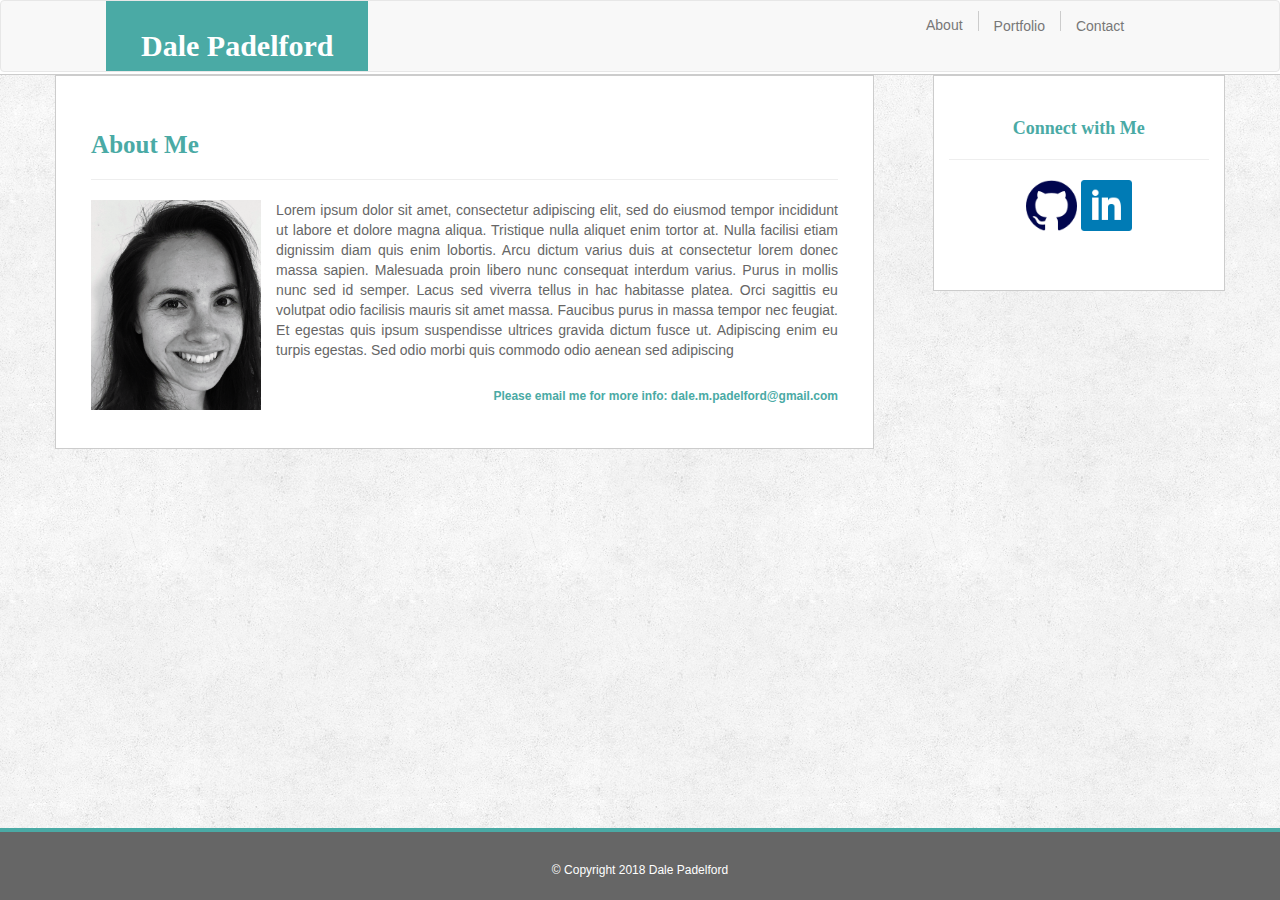
<file: index.html>
<!doctype html>
<html lang="en">
  <head>
    <!-- Required meta tags -->
    <meta charset="utf-8">
    <meta name="viewport" content="width=device-width, initial-scale=1, shrink-to-fit=no">

    <title>Bootstrap Portfolio</title>

    <link rel="stylesheet" href="https://maxcdn.bootstrapcdn.com/bootstrap/3.3.7/css/bootstrap.min.css">
    <link rel="stylesheet" type="text/css" href="assets/css/style.css">
    <script src="https://ajax.googleapis.com/ajax/libs/jquery/3.2.0/jquery.min.js"></script>
    <script src="https://maxcdn.bootstrapcdn.com/bootstrap/3.3.7/js/bootstrap.min.js"></script>

<!-- add meyers and CSS!!-->

  </head>
  <body>
<header>



    <nav class="navbar navbar-default">
    
          <!-- Brand and toggle get grouped for better mobile display -->
          <div class="navbar-header">
            <button type="button" class="navbar-toggle collapsed" data-toggle="collapse" data-target="#bs-example-navbar-collapse-1" aria-expanded="false">
              <span class="sr-only">Toggle navigation</span>
              <span class="icon-bar"></span>
              <span class="icon-bar"></span>
              <span class="icon-bar"></span>
            </button>
            <a class="navbar-name1 navbar-brand" id="logo" >Dale Padelford</a>
    </div>
      
          <!-- Collect the nav links, forms, and other content for toggling -->
          <div class="collapse navbar-collapse" id="bs-example-navbar-collapse-1">
         
            <ul class="nav navbar-nav navbar-right">
              <li class="index" ><a href="index.html" id="about">About</a></li>
              <li class="portfolio" ><a href="assets/css/portfolio.html" id="Portfolio">Portfolio</a></li>
              <li class="contact" ><a href="contact.html" id="contact">Contact</a></li>
              </ul>
          </div><!-- /.navbar-collapse -->
        </div><!-- /.container-fluid -->
    </nav> 
</div>
</header>

<div class = "container">

<div class= "row">
    <div class= "col-xs-10 col-sm-9 col-md-6" id="intro">
    
        <h1>About Me</h1>
            <hr>
            <img src="assets/images/Dale2018Photo.jpg" id= "dale" alt="image" style:"width:240px;height:190px">
    
            <p> 
                    Lorem ipsum dolor sit amet, consectetur adipiscing elit, sed do eiusmod tempor incididunt ut labore et dolore magna aliqua. Tristique nulla aliquet enim tortor at. Nulla facilisi etiam dignissim diam quis enim lobortis. Arcu dictum varius duis at consectetur lorem donec massa sapien. Malesuada proin libero nunc consequat interdum varius. Purus in mollis nunc sed id semper. Lacus sed viverra tellus in hac habitasse platea. Orci sagittis eu volutpat odio facilisis mauris sit amet massa. Faucibus purus in massa tempor nec feugiat. Et egestas quis ipsum suspendisse ultrices gravida dictum fusce ut. Adipiscing enim eu turpis egestas. Sed odio morbi quis commodo odio aenean sed adipiscing 
            </p>

              <h3 style="font-size:12px !important; float: right; font-family: Arial, Helvetica, sans-serif"> Please email me for more info: dale.m.padelford@gmail.com </h3>

    </div>
    <div class="col-xs-7 col-sm-5 col-md-3" id="connect1">
        <h3>Connect with Me</h3>

        <hr>

        <a href="https://github.com/DaleP1988" id="links" target="_blank"><img src="assets/images/github.png" height="51"/>
        </a>

        <a href="https://www.linkedin.com/in/dale-padelford-b3542792/" id="links" target="_blank"><img src="assets/images/linkedin.png" height="51"/>
        </a>

     
    </div>
</div> <!-- close the container div on the other pages. use below code for sticky footer-->
</div>


<footer class="footer">

              <!--Footer Bottom-->
              &copy; Copyright 2018 Dale Padelford
            
    </footer>
   

    <style> 


  header {

  border-bottom-style: solid;
  border-color: #cccccc;
  border-width: 1px;
  padding: 0px;
  background-color:#ffffff;

  }

  #logo{

    margin-left: 40%;
    width: 100%;
    }

    .nav {

        margin-right: 10%;

        }

    #Portfolio, #contact {

    border-left-style: solid;
    border-left-width: 1px;
    height: 5px;
    padding-top: 5px;
    margin-top: 10px;
    border-left-color:#cccccc;

    }

    #intro {
    
    background-color: #ffffff;
    border-style: solid;
    border-color: #cccccc;
    border-width: 1px;
    width: 70%;
    padding: 3%;
    margin-left: 0;
    /* margin-right: 3%; */
    }

   footer {
    
    background-color: #666666;
    color: white;
    padding-top: 30px;
    font-size: 12px;
    padding-bottom: 3px;
    border-top: 4px solid #4aaaa5;
    text-align:center;
    position: fixed;
    bottom: 0;
    width: 100%;
    height:8%;


    }

    #connect1 {

    background-color: #ffffff;
    border-style: solid;
    border-color: #cccccc;
    border-width: 1px;
    padding-bottom: 5%;
    padding-top: 2%;
    text-align: center;
    margin-left: 5%;

    }

    h3 {

    color: #4aaaa5;
    font-family: Georgia, 'Times New Roman', Times, serif;
    font-size: 18px;
    font-weight: bold; 

}




@media screen and (max-width: 980px) {

#logo {

width: 100%;
margin-left: 20%;

}

#intro {

margin-left: -50px;
width: 70%;
float:left;
}

#connect1 {

margin-left: 5%;
width: 30%;
height: 20%;
}


}



@media screen and (max-width: 768px) {

  #logo {

width: 100%;
margin-left: 14%;

}

#intro {

	margin-left: 5%;
}

#connect1 {

margin-left: 10%;
margin-top: 5%;
width: 50%;
height: 20%;
}
 


}


@media screen and (max-width: 640px) {

  #logo {

    width: 50%;
    margin-left: 8%;

  }

  #intro {

    width: 80%;
    margin-left: 8%;
    
  }


#connect1 {

	margin-left: 15%;
	width: 60%;
	height: 20%;
	margin-top: 5%;
}
}



    

</style>




    
   

</body>
</html>
</file>
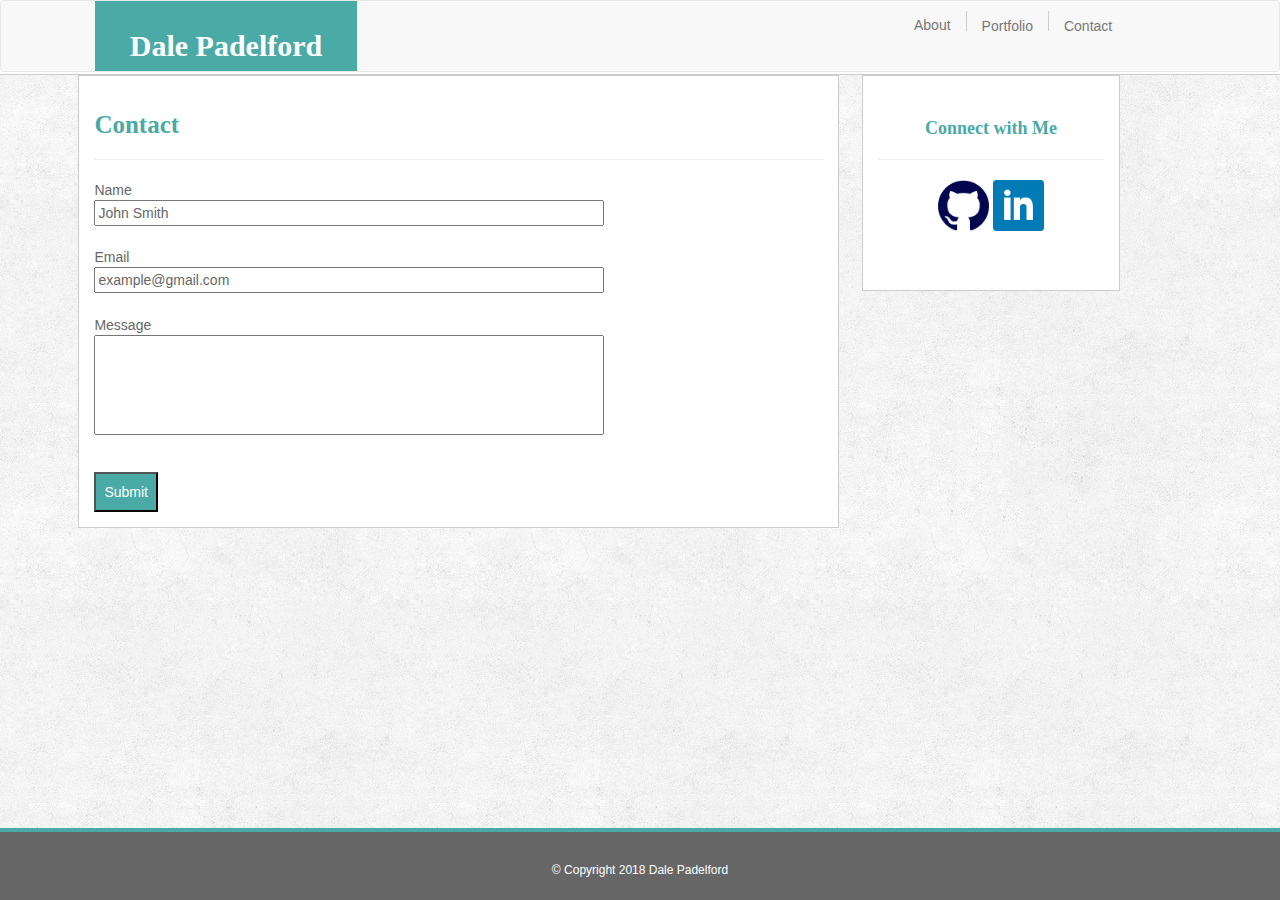
<file: contact.html>
<!doctype html>
<html lang="en">
  <head>
    <!-- Required meta tags -->
    <meta charset="utf-8">
    <meta name="viewport" content="width=device-width, initial-scale=1, shrink-to-fit=no">

  
    <link rel="stylesheet" href="https://maxcdn.bootstrapcdn.com/bootstrap/3.3.7/css/bootstrap.min.css">
    <link rel="stylesheet" type="text/css" href="assets/css/style.css">
    <script src="https://ajax.googleapis.com/ajax/libs/jquery/3.2.0/jquery.min.js"></script>
    <script src="https://maxcdn.bootstrapcdn.com/bootstrap/3.3.7/js/bootstrap.min.js"></script>


    <title>Bootstrap Portfolio!</title>
  </head>
  <body>

<header>

<nav class="navbar navbar-default">
    <div class="container-fluid">
          <!-- Brand and toggle get grouped for better mobile display -->
        <div class="navbar-header">
            <button type="button" class="navbar-toggle collapsed" data-toggle="collapse" data-target="#bs-example-navbar-collapse-1" aria-expanded="false">
              <span class="sr-only">Toggle navigation</span>
              <span class="icon-bar"></span>
              <span class="icon-bar"></span>
              <span class="icon-bar"></span>
            </button>
            <a class="navbar-brand" id="logo" href="index.html">Dale Padelford</a>
        </div>
      
          <!-- Collect the nav links, forms, and other content for toggling -->
        <div class="collapse navbar-collapse" id="bs-example-navbar-collapse-1">
            <ul class="nav navbar-nav navbar-right">
              <li><a href="index.html" id="about" >About</a></li>
              <li><a href="assets/css/portfolio.html" id="Portfolio">Portfolio</a></li>
              <li><a href="contact.html" id="contact">Contact</a></li>
            </ul>
       </div>
     </div><!-- /.container-fluid -->
</nav>
</header>  
<div class="container">
    <div class= "row">
        <div class="col-sm-10 col-md-7" id="content3">
            <h1>Contact</h1>
            <hr>
            <form action="#">
                    <span>Name</span><br>
                    <input class="field" type="text" name="name" value="John Smith">
                    <br>
                    <span>Email</span><br>
                    <input class="field" type="text" name="email" value="example@gmail.com">
                    <br>
                    <span>Message</span><br>
                    <input class="field" id="message" type="text">
                    <br>
                    <input id="submit" type="submit" value="Submit">
            </form> 
        </div>
  

        <div class="col-sm-4 col-md-4" id="connect3">
            <h3>Connect with Me</h3>

            <hr>

            <a href="https://github.com/DaleP1988" id="links" target="_blank"><img src="assets/images/github.png" height="51"/>
             </a>

            <a href="https://www.linkedin.com/in/dale-padelford-b3542792/" id="links" target="_blank"><img src="assets/images/linkedin.png" height="51"/>
            </a>

        </div>
    </div>
</div>
  
                         
    <footer class="footer">

            <!--Footer Bottom-->
            &copy; Copyright 2018 Dale Padelford
          
  </footer>
 

    <!-- Optional JavaScript -->
    <!-- jQuery first, then Popper.js, then Bootstrap JS -->
<style>


header {


    border-bottom-style: solid;
    border-color: #cccccc;
    border-width: 1px;
    padding: 0px;
    background-color:#ffffff;

}

#logo{

margin-left: 30%;
width: 100%;
}

.nav {

margin-right: 10%;

}

#Portfolio, #contact {

border-left-style: solid;
border-left-width: 1px;
height: 5px;
padding-top: 5px;
margin-top: 10px;
border-left-color:#cccccc;

}

footer {
    
    background-color: #666666;
    color: white;
    padding-top: 30px;
    font-size: 12px;
    padding-bottom: 3px;
    border-top: 4px solid #4aaaa5;
    text-align:center;
    position: fixed;
    bottom: 0;
    width: 100%;
    height:8%;


    }

#content3 {

    border-style: solid;
    border-color: #cccccc;
    border-width: 1px;
    background-color: #ffffff;
    margin-left: 2%;
    padding: 15px;
    width: 65%;
    float: left;
}


#connect3 {

    background-color: #ffffff;
    border-style: solid;
    border-color: #cccccc;
    border-width: 1px;
    padding-bottom: 5%;
    padding-top: 2%;
    text-align: center;
    margin-left: 2%;
    width: 22%;
}


h3 {

    color: #4aaaa5;
    font-family: Georgia, 'Times New Roman', Times, serif;
    font-size: 18px;
    font-weight: bold; 

}

span, form {

    color:#666666;
    font-family: Arial, Helvetica, sans-serif;

}

.field {

    width: 70%;
    margin-bottom: 3%;
}

#message {

    height: 100px !important;
}

#submit {

    background-color: #4aaaa5;
    color:#ffffff;
    padding: 8px;
    margin-top: 2%;


}




@media screen and (max-width: 980px) {

#logo {

margin-left: 25%;
}

#content3 {

margin-left: 0;
width: 80%
}

#connect3 {

margin-left: 20%;
margin-top: 5%;
width: 50%;
height: 20%;
}
}



@media screen and (max-width: 768px) {

#logo {

margin-left: 15%;
}

#content3 {

margin-right: 0;
width: 80%;
float: left;
}

#connect3 {

margin-left: 30%;
margin-top: 5%;
width: 40%;
height: 20%;
}

}


@media screen and (max-width: 640px) {

#logo {
 width: 50%;
 margin-left: 9%;


}  


#connect3 {

    height: 200px;
    margin-right: 0px;



}
}



</style>
</body>
</html>
</file>
<file: assets/css/style.css>
#dale {
    
    width: 170px;
    height: 210px;
    float: left;
    margin-right: 15px;

    }

    p {
    
    color:#666666;
    text-align: justify;
    
    }

    #intro {

    /* margin-left: 10%; */

    }



    body {

    background-image:url(background.jpg);
    width: 100%;
    height: 100%;
    margin: 0;
       
    }
    
    header {

    height: 75px;
    
    }

    
 
   .navbar-collapse  {

    width: 100%  !important;
  
    }
         
   

    .navbar-default .navbar-brand {

    color:  #ffffff     !important;
    font-family: Georgia, 'Times New Roman', Times, serif;
    font-size: 30px;
    font-weight: bold;
    padding:35px;
    background-color: #4aaaa5;  

    }



    .col-md-8 {

    background-color:#ffffff;
    /* width: 50%; */
    /* margin-left: 10%; */
    padding: 20px;
   
    } 


    .col-md-4 {

    background-color:#ffffff   !important;
    /* width: 20% */
    } 

    #portfolio, #contact {
    
    border-left-width: 1px;
    border-left-color:#cccccc;
    border-left-style: solid;
    height: 5px;
    margin-top: 14px;
    padding-top: 0;
    }

    #about {

    margin-top: 14px;
    padding-top:0;
    }
    
    h1 {
    
    color: #4aaaa5;
    font-family: Georgia, 'Times New Roman', Times, serif;
    font-size: 25px;
    font-weight: bold;  
    
    } 

    h3 {
    
    color: #666666;
    font-family: Arial, Helvetica, sans-serif;
    font-size: 20px;
    


    }
    
   
    
    #links {
    
    color:#666666;
    font-family: Arial, Helvetica, sans-serif;
    }

    #img1, #img2, #img3, #img4,
    #img5 {

    padding: 10px;
    color: #ffffff;
    background-color:#4aaaa5;
    text-decoration: none;
    font-family: Arial, Helvetica, sans-serif;
   

    }


    #imag1, #imag2, #imag3,
    #imag4, #imag5 {

    height: 160px;
    width: 140px;
    align: center;


    }
    
    ul {
    
    list-style-type: none;
    
    }
    
       
    #footer {
    
    background-color: #666666;
    color: white;
    padding-top: 30px;
    font-size: 12px;
    padding-bottom: 3px;
    border-top: 4px solid #4aaaa5;
    text-align:center;
    }
    


    
    #content {
    
    margin-left: 10%;
    margin-right: 2%;
    background-color: #ffffff;

    }
</file>
